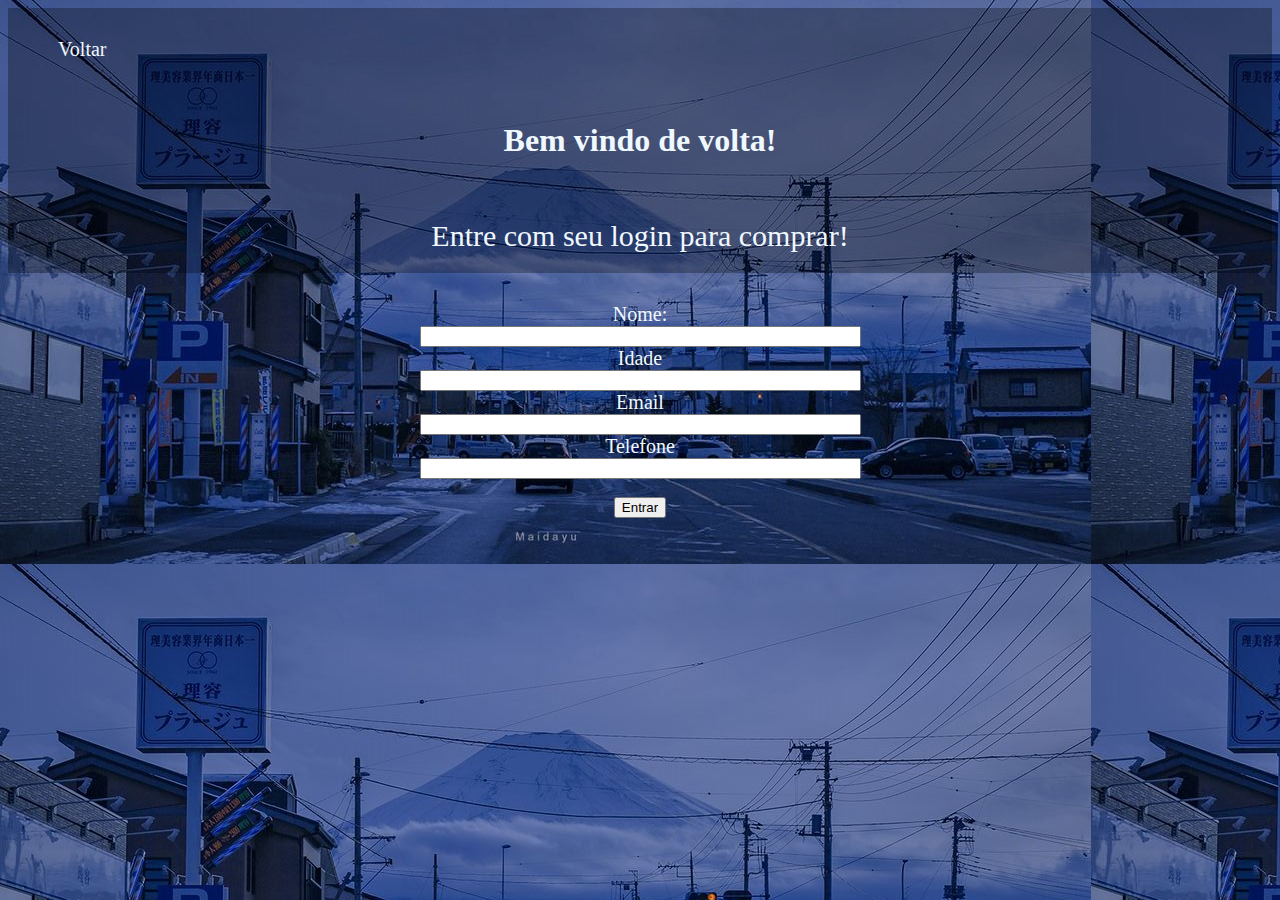
<file: entrar.html>
<!DOCTYPE html>
<html lang="en">
<head>
    <meta charset="UTF-8">
    <meta http-equiv="X-UA-Compatible" content="IE=edge">
    <meta name="viewport" content="width=device-width, initial-scale=1.0">
    <link rel="stylesheet" href="entrar.css">
    <title>Título</title>
</head>
<body>
    
    <header>
        <div class="entrar">
            <a href="index.html">Voltar</a>
        </div>
        <h1>Bem vindo de volta!</h1>
        <p>Entre com seu login para comprar!</p>

    </header>
    

    <form class="cadastro">
        <label>Nome:</label><br>
        <input type="text" name="nome" size="52" maxlength="150"><br>
        <label>Idade</label><br>
        <input type="idade" name="idade" size="52" maxlength="50"><br>
        <label>Email</label><br>
        <input type="email" name="email" size="52" maxlength="50"><br> 
        <label>Telefone</label><br> 
        <input type="idade" name="idade" size="52" maxlength="50"><br> <br>
        
        <input type="submit" value="Entrar"></form>
</body>
</html>
</file>
<file: entrar.css>
body{
    background-image: url(gelo.jpg);
}
.entrar a{
    color: aliceblue;
    text-decoration: none;
    padding: 20px;
    font-size: 20px;
}
.entrar{
    padding: 30px;
}
p{
    color: aliceblue;
    text-align: center;
    font-size: 30px;
    padding: 20px;
}
h1{
    color: aliceblue;
    text-align: center;
    padding: 10px;
}
header{
    background-color: rgba(0, 0, 0, 0.295);
}
.cadastro{
    text-align: center;
}
a{
    color: rgb(255, 255, 255);
    text-decoration: none;
    padding: 20px;
    font-size: 20px;
}
.cadastro label{
    color: aliceblue;
    font-size: 20px;
}
.voltar{
    background-color: rgba(54, 59, 63, 0.459);
    padding: 70px;
    font-size: 30px;
}
</file>
